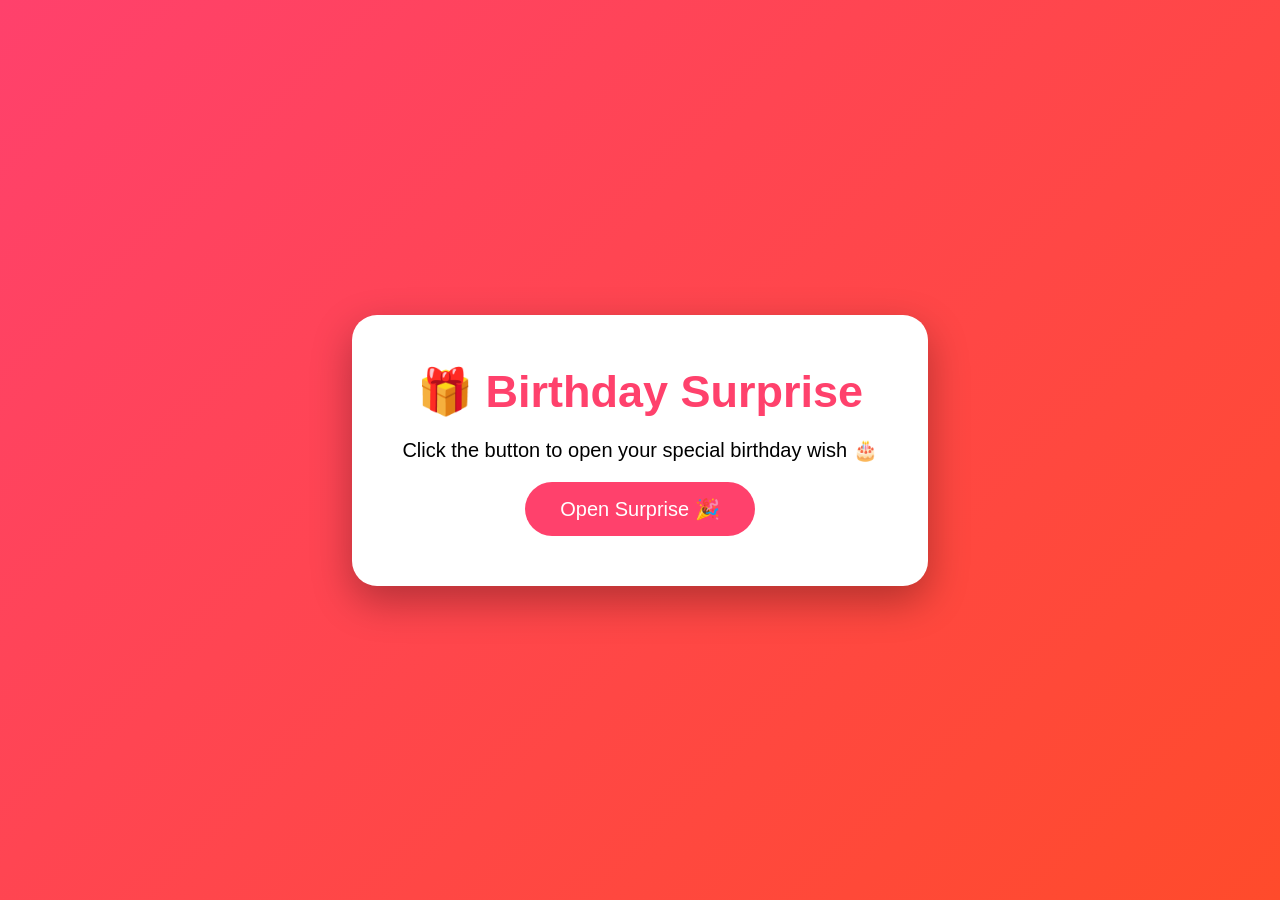
<file: index.html>
<!DOCTYPE html>
<html>
<head>
    <title>Birthday Surprise</title>
    <link rel="stylesheet" href="style.css">
</head>
<body class="home">

    <div class="box">
        <h1>🎁 Birthday Surprise</h1>
        <p>Click the button to open your special birthday wish 🎂</p>
        <a href="friend.html" class="btn">Open Surprise 🎉</a>
    </div>

</body>
</html>
</file>
<file: style.css>
* {
    margin: 0;
    padding: 0;
    box-sizing: border-box;
    font-family: Arial, sans-serif;
}

/* First Page */
.home {
    height: 100vh;
    background: linear-gradient(135deg, #ff416c, #ff4b2b);
    display: flex;
    justify-content: center;
    align-items: center;
}

.box {
    background: white;
    padding: 50px;
    border-radius: 25px;
    text-align: center;
    box-shadow: 0 15px 40px rgba(0,0,0,0.3);
}

.box h1 {
    font-size: 45px;
    color: #ff416c;
}

.box p {
    margin: 20px 0;
    font-size: 20px;
}

.btn {
    display: inline-block;
    text-decoration: none;
    background: #ff416c;
    color: white;
    padding: 15px 35px;
    border-radius: 30px;
    font-size: 20px;
    transition: 0.3s;
}

.btn:hover {
    background: #222;
    transform: scale(1.1);
}

/* Birthday Page */
.birthday {
    min-height: 100vh;
    background: linear-gradient(135deg, #f7971e, #ffd200);
    overflow-x: hidden;
    padding: 40px;
}

.wish-card {
    max-width: 800px;
    margin: auto;
    background: white;
    padding: 30px;
    border-radius: 30px;
    text-align: center;
    box-shadow: 0 20px 50px rgba(0,0,0,0.3);
    animation: pop 1s ease;
}

.wish-card img {
    width: 100%;
    border-radius: 25px;
    margin-bottom: 20px;
}

.wish-card h1 {
    color: #ff006e;
    font-size: 45px;
    margin-bottom: 20px;
}

.wish-card p {
    font-size: 20px;
    line-height: 1.7;
    color: #444;
}

.cake {
    margin-top: 25px;
    height: 300px;
    object-fit: cover;
}

.wish-card h2 {
    color: #ff4b2b;
    margin-top: 20px;
    font-size: 32px;
}

/* Blast Animation */
.confetti::before {
    content: "🎉 🎊 🎈 🎂 🎁 ✨ 🥳";
    position: fixed;
    top: -50px;
    left: 0;
    width: 100%;
    font-size: 35px;
    animation: fall 4s linear infinite;
    z-index: 10;
    text-align: center;
}

.confetti::after {
    content: "🎊 🎁 🎉 ✨ 🎈 🥳 🎂";
    position: fixed;
    top: -100px;
    left: 0;
    width: 100%;
    font-size: 35px;
    animation: fall 5s linear infinite;
    z-index: 10;
    text-align: center;
}

@keyframes fall {
    0% {
        transform: translateY(-100px) rotate(0deg);
    }
    100% {
        transform: translateY(110vh) rotate(360deg);
    }
}

@keyframes pop {
    0% {
        transform: scale(0.5);
        opacity: 0;
    }
    100% {
        transform: scale(1);
        opacity: 1;
    }
}
</file>
